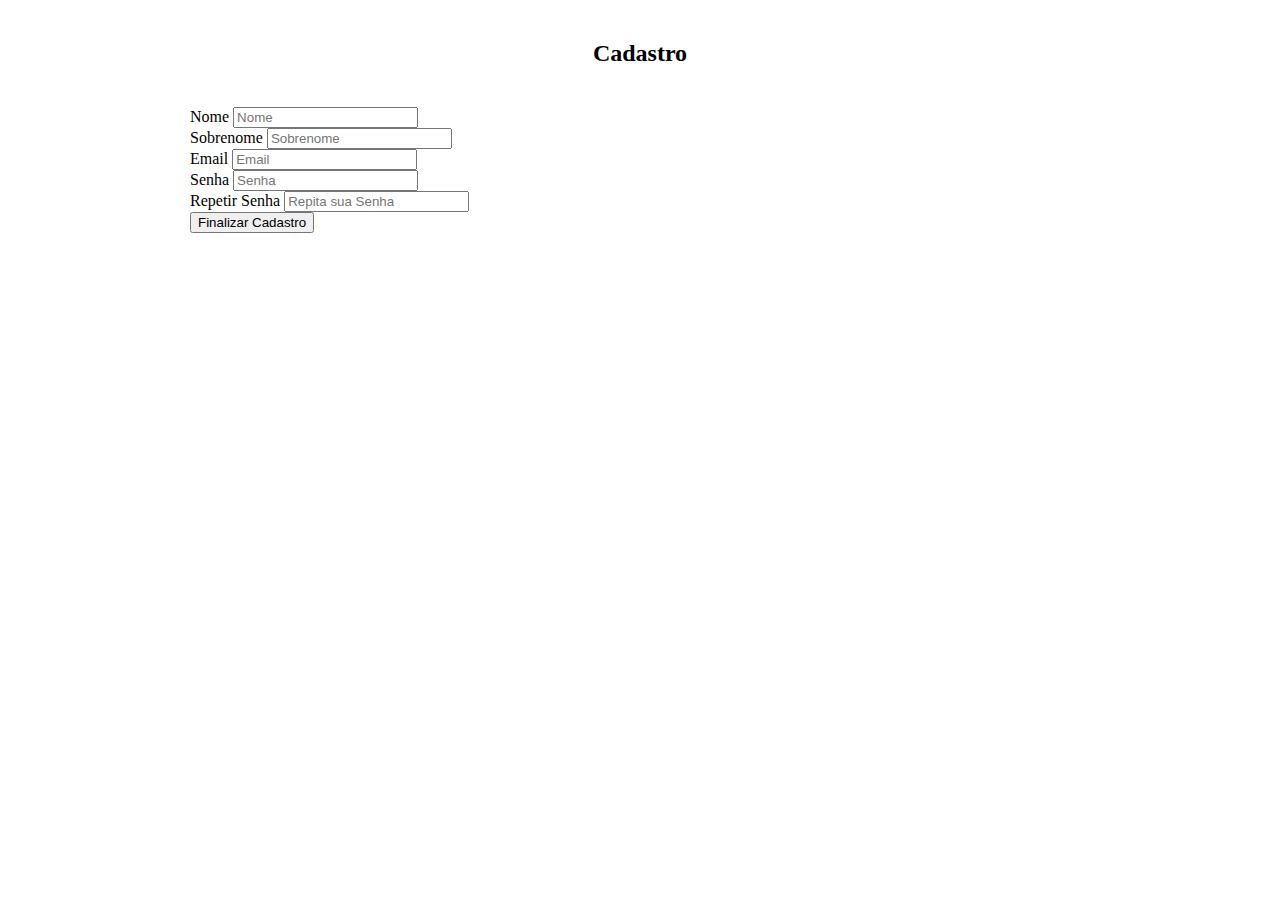
<file: cadastroUsuario.html>
<!DOCTYPE html>
<html lang="en">
<head>
    <meta charset="UTF-8">
    <meta http-equiv="X-UA-Compatible" content="IE=edge">
    <meta name="viewport" content="width=device-width, initial-scale=1.0">
    <link rel="stylesheet" href="https://stackpath.bootstrapcdn.com/bootstrap/4.1.3/css/bootstrap.min.css" integrity="sha384-MCw98/SFnGE8fJT3GXwEOngsV7Zt27NXFoaoApmYm81iuXoPkFOJwJ8ERdknLPMO" crossorigin="anonymous">
    <link rel="icon" type="image/png" sizes="32x32" href="img/favicon-32x32.png">
    <link rel="icon" type="image/png" sizes="16x16" href="img/favicon-16x16.png">
    <title>Cadastro Usuário</title> 

    <link rel="stylesheet" href="styles/styleform.css">
</head>
<body>
    <h2>Cadastro</h2>

    <div class="container-fluid">
        <form id="form-cadastro" action="ControllerCadastro.php" method="post">
            <div class="form-group col-md-10">
                <label for="inputEmail4">Nome</label>
                <input required type="text" class="form-control" placeholder="Nome" name="nome" id="nome">
            </div>
            <div class="form-group col-md-10">
                <label for="inputEmail4">Sobrenome</label>
                <input required type="text" class="form-control" placeholder="Sobrenome" name="sobrenome">
            </div>
            <div class="form-group col-md-10">
                <label for="inputEmail4">Email</label>
                <input required type="email" class="form-control" id="inputEmail4" placeholder="Email" name="email">
            </div>
            <div class="form-group col-md-10">
                <label for="inputPassword4">Senha</label>
                <input required type="password" class="form-control" id="senha" placeholder="Senha" name="senha">
            </div>
            <div class="form-group col-md-10">
                <label for="inputPassword5">Repetir Senha</label>
                <input required type="password" class="form-control" id="confSenha" placeholder="Repita sua Senha" name="confSenha">
            </div>

            <button type="submit" class="btn btn-primary ml-3 mt-3  col-md-10">Finalizar Cadastro</button>
        </form>

    </div>  

    <script src="https://code.jquery.com/jquery-3.3.1.slim.min.js" integrity="sha384-q8i/X+965DzO0rT7abK41JStQIAqVgRVzpbzo5smXKp4YfRvH+8abtTE1Pi6jizo" crossorigin="anonymous"></script>
    <script src="https://cdnjs.cloudflare.com/ajax/libs/popper.js/1.14.3/umd/popper.min.js" integrity="sha384-ZMP7rVo3mIykV+2+9J3UJ46jBk0WLaUAdn689aCwoqbBJiSnjAK/l8WvCWPIPm49" crossorigin="anonymous"></script>
    <script src="https://stackpath.bootstrapcdn.com/bootstrap/4.1.3/js/bootstrap.min.js" integrity="sha384-ChfqqxuZUCnJSK3+MXmPNIyE6ZbWh2IMqE241rYiqJxyMiZ6OW/JmZQ5stwEULTy" crossorigin="anonymous"></script>

    <script  type="text/javascript" src="js/javascript.js"></script>

</body>
</html>
</file>
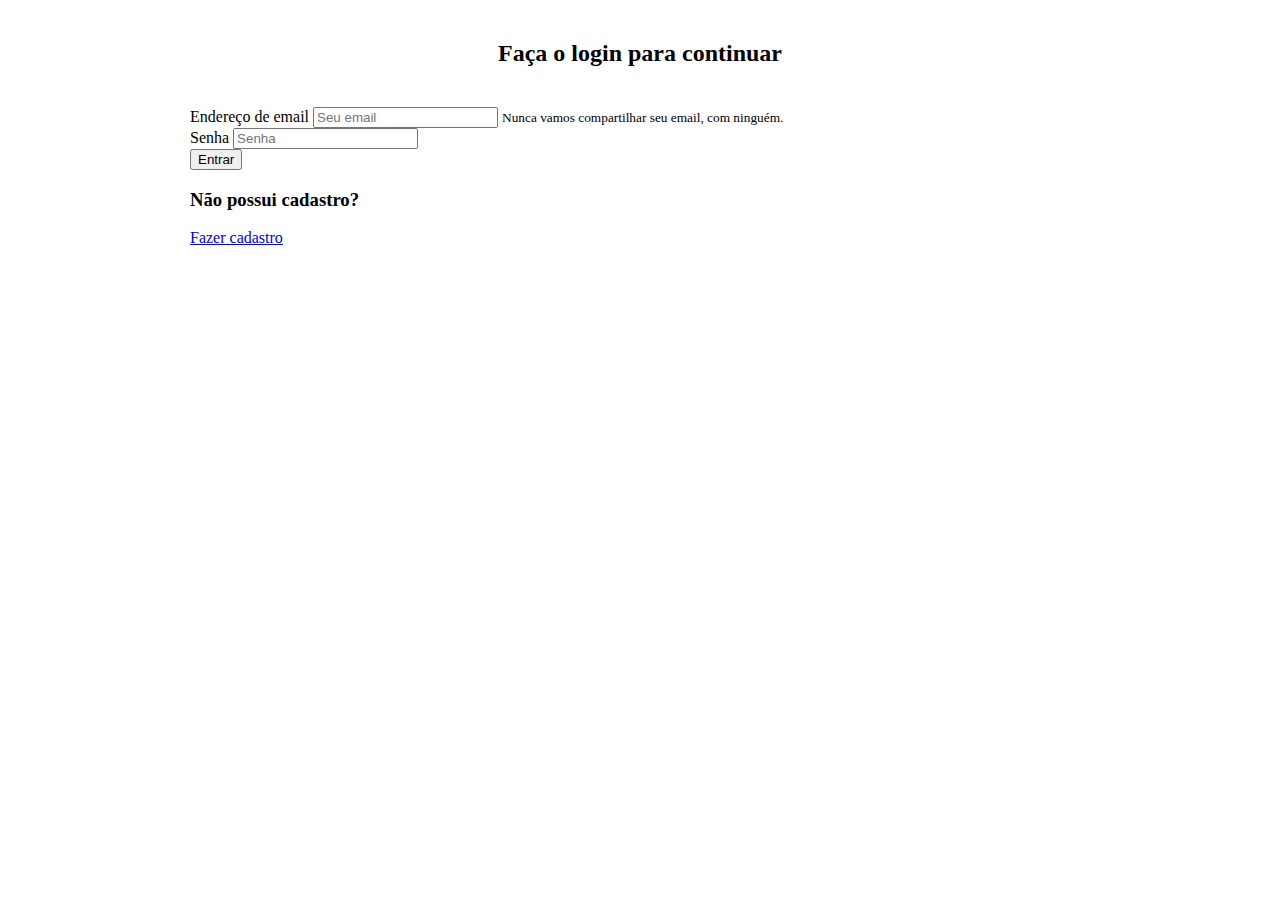
<file: paginaAcesso.html>
<!DOCTYPE html>
<html lang="pt-br">
<head>
    <meta charset="UTF-8">
    <meta http-equiv="X-UA-Compatible" content="IE=edge">
    <meta name="viewport" content="width=device-width, initial-scale=1.0">
    <link rel="stylesheet" href="https://stackpath.bootstrapcdn.com/bootstrap/4.1.3/css/bootstrap.min.css" integrity="sha384-MCw98/SFnGE8fJT3GXwEOngsV7Zt27NXFoaoApmYm81iuXoPkFOJwJ8ERdknLPMO" crossorigin="anonymous">
    <link rel="icon" type="image/png" sizes="32x32" href="img/favicon-32x32.png">
    <link rel="icon" type="image/png" sizes="16x16" href="img/favicon-16x16.png">
    <title>Página de acesso</title>
    <link rel="stylesheet" href="styles/styleform.css">
</head>
<body>
    <div class="container-fluid">
        <h2>Faça o login para continuar</h2>

        <form action="ControllerLogin.php" method="post">
            <div class="form-group" >
              <label for="exampleInputEmail1">Endereço de email</label>
              <input required type="email" class="form-control" id="exampleInputEmail1" aria-describedby="emailHelp" placeholder="Seu email" name="email">
              <small id="emailHelp" class="form-text text-muted">Nunca vamos compartilhar seu email, com ninguém.</small>
            </div>
            <div class="form-group">
              <label for="exampleInputPassword1">Senha</label>
              <input required type="password" class="form-control" id="exampleInputPassword1" placeholder="Senha" name="senha">
            </div>
            <button type="submit" class="btn btn-primary col-md-12">Entrar</button>
            <h3 class="mt-5">Não possui cadastro?</h3>

            <a target="_blank" href='cadastroUsuario.html' class="btn btn-primary ">Fazer cadastro</a>
          </form>
    </div>
  

    <script src="https://code.jquery.com/jquery-3.3.1.slim.min.js" integrity="sha384-q8i/X+965DzO0rT7abK41JStQIAqVgRVzpbzo5smXKp4YfRvH+8abtTE1Pi6jizo" crossorigin="anonymous"></script>
    <script src="https://cdnjs.cloudflare.com/ajax/libs/popper.js/1.14.3/umd/popper.min.js" integrity="sha384-ZMP7rVo3mIykV+2+9J3UJ46jBk0WLaUAdn689aCwoqbBJiSnjAK/l8WvCWPIPm49" crossorigin="anonymous"></script>
    <script src="https://stackpath.bootstrapcdn.com/bootstrap/4.1.3/js/bootstrap.min.js" integrity="sha384-ChfqqxuZUCnJSK3+MXmPNIyE6ZbWh2IMqE241rYiqJxyMiZ6OW/JmZQ5stwEULTy" crossorigin="anonymous"></script>

    <script  type="text/javascript" src="js/javascript.js"></script>
    
</body>
</html>
</file>
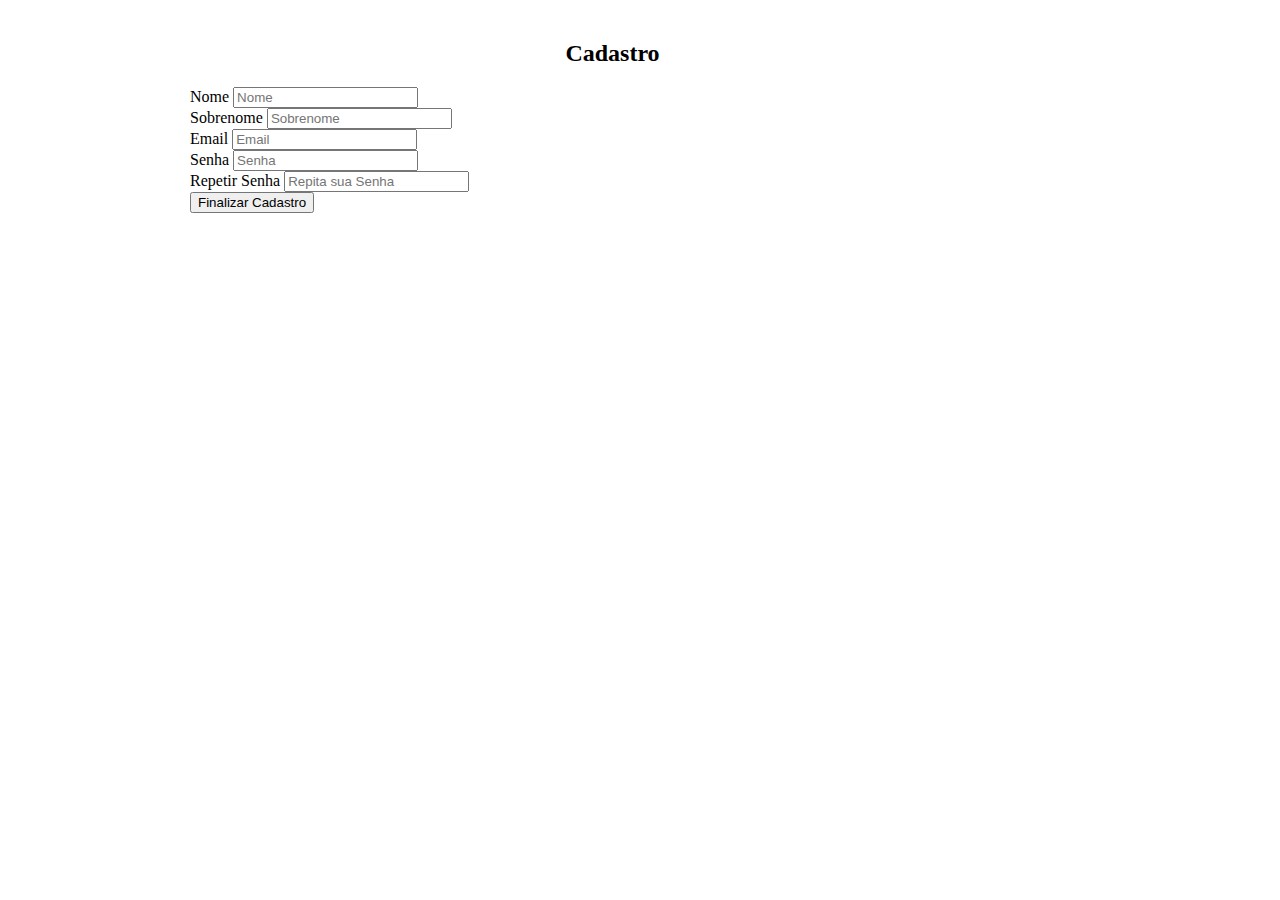
<file: apresentacao-web/cadastroUsuario.html>
<!DOCTYPE html>
<html lang="en">
<head>
    <meta charset="UTF-8">
    <meta http-equiv="X-UA-Compatible" content="IE=edge">
    <meta name="viewport" content="width=device-width, initial-scale=1.0">
    <link rel="stylesheet" href="https://stackpath.bootstrapcdn.com/bootstrap/4.1.3/css/bootstrap.min.css" integrity="sha384-MCw98/SFnGE8fJT3GXwEOngsV7Zt27NXFoaoApmYm81iuXoPkFOJwJ8ERdknLPMO" crossorigin="anonymous">
    <link rel="icon" type="image/png" sizes="32x32" href="img/favicon-32x32.png">
    <link rel="icon" type="image/png" sizes="16x16" href="img/favicon-16x16.png">
    <title>Cadastro Usuário</title> 

    <link rel="stylesheet" href="styles/styleform.css">
</head>
<body>
    <h2>Cadastro</h2>

    <div class="container-fluid">
        <form id="form-cadastro" action="../logica/ControllerCadastro.php" method="post">
            <div class="form-group col-md-10">
                <label for="inputEmail4">Nome</label>
                <input required type="text" class="form-control" placeholder="Nome" name="nome" id="nome">
            </div>
            <div class="form-group col-md-10">
                <label for="inputEmail4">Sobrenome</label>
                <input required type="text" class="form-control" placeholder="Sobrenome" name="sobrenome">
            </div>
            <div class="form-group col-md-10">
                <label for="inputEmail4">Email</label>
                <input required type="email" class="form-control" id="inputEmail4" placeholder="Email" name="email">
            </div>
            <div class="form-group col-md-10">
                <label for="inputPassword4">Senha</label>
                <input required type="password" class="form-control" id="senha" placeholder="Senha" name="senha">
            </div>
            <div class="form-group col-md-10">
                <label for="inputPassword5">Repetir Senha</label>
                <input required type="password" class="form-control" id="confSenha" placeholder="Repita sua Senha" name="confSenha">
            </div>

            <div class="col-md-10">
                <button type="submit" class="btn btn-primary btn-block mt-2">Finalizar Cadastro</button>
            </div>
            
        </form>

    </div>  

    <script src="https://cdn.jsdelivr.net/npm/bootstrap@5.0.2/dist/js/bootstrap.bundle.min.js" integrity="sha384-MrcW6ZMFYlzcLA8Nl+NtUVF0sA7MsXsP1UyJoMp4YLEuNSfAP+JcXn/tWtIaxVXM" crossorigin="anonymous"></script>

    <script  type="text/javascript" src="js/javascript.js"></script>

</body>
</html>
</file>
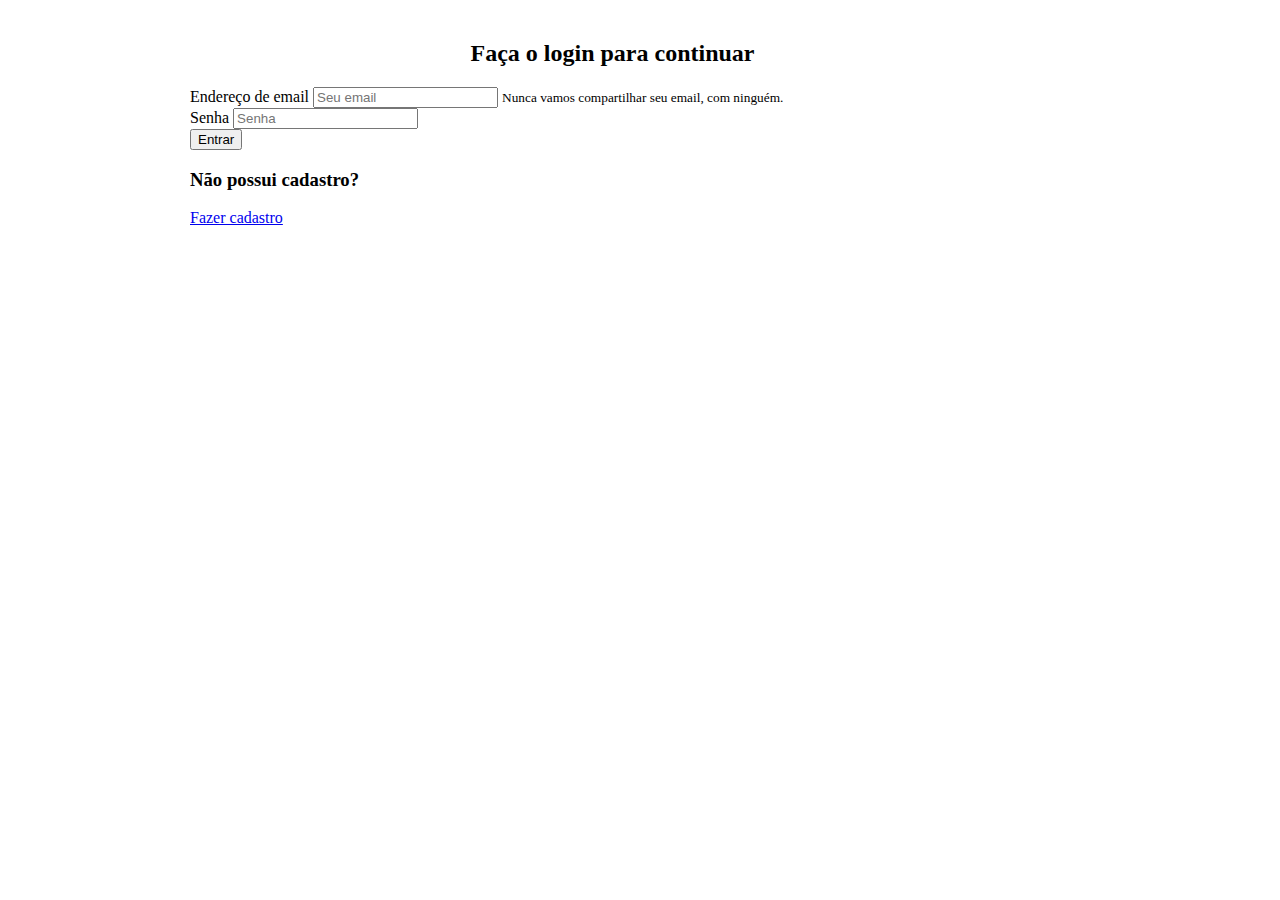
<file: apresentacao-web/login.html>
<!DOCTYPE html>
<html lang="pt-br">
<head>
    <meta charset="UTF-8">
    <meta http-equiv="X-UA-Compatible" content="IE=edge">
    <meta name="viewport" content="width=device-width, initial-scale=1.0">
    <link rel="stylesheet" href="https://stackpath.bootstrapcdn.com/bootstrap/4.1.3/css/bootstrap.min.css" integrity="sha384-MCw98/SFnGE8fJT3GXwEOngsV7Zt27NXFoaoApmYm81iuXoPkFOJwJ8ERdknLPMO" crossorigin="anonymous">
    <link rel="icon" type="image/png" sizes="32x32" href="img/favicon-32x32.png">
    <link rel="icon" type="image/png" sizes="16x16" href="img/favicon-16x16.png">
    <title>Página de acesso</title>
    <link rel="stylesheet" href="styles/styleform.css">
</head>
<body>
    <div class="container-fluid">
        <h2>Faça o login para continuar</h2>

        <form action="http://localhost/portalagro/logica/ControllerLogin.php" method="post">
            <div class="form-group" >
              <label for="exampleInputEmail1">Endereço de email</label>
              <input required type="email" class="form-control" id="exampleInputEmail1" aria-describedby="emailHelp" placeholder="Seu email" name="email">
              <small id="emailHelp" class="form-text text-muted">Nunca vamos compartilhar seu email, com ninguém.</small>
            </div>
            <div class="form-group">
              <label for="exampleInputPassword1">Senha</label>
              <input required type="password" class="form-control" id="exampleInputPassword1" placeholder="Senha" name="senha">
            </div>
            <button type="submit" class="btn btn-primary col-md-12">Entrar</button>
            <h3 class="mt-5">Não possui cadastro?</h3>

            <a target="_blank" href='cadastroUsuario.html' class="btn btn-primary ">Fazer cadastro</a>
          </form>
    </div>
  

  <script src="https://code.jquery.com/jquery-3.3.1.slim.min.js" integrity="sha384-q8i/X+965DzO0rT7abK41JStQIAqVgRVzpbzo5smXKp4YfRvH+8abtTE1Pi6jizo" crossorigin="anonymous"></script>
  <script src="https://cdnjs.cloudflare.com/ajax/libs/popper.js/1.14.3/umd/popper.min.js" integrity="sha384-ZMP7rVo3mIykV+2+9J3UJ46jBk0WLaUAdn689aCwoqbBJiSnjAK/l8WvCWPIPm49" crossorigin="anonymous"></script>
  <script src="https://stackpath.bootstrapcdn.com/bootstrap/4.1.3/js/bootstrap.min.js" integrity="sha384-ChfqqxuZUCnJSK3+MXmPNIyE6ZbWh2IMqE241rYiqJxyMiZ6OW/JmZQ5stwEULTy" crossorigin="anonymous"></script>

  <script  type="text/javascript" src="js/javascript.js"></script>
    
</body>
</html>
</file>
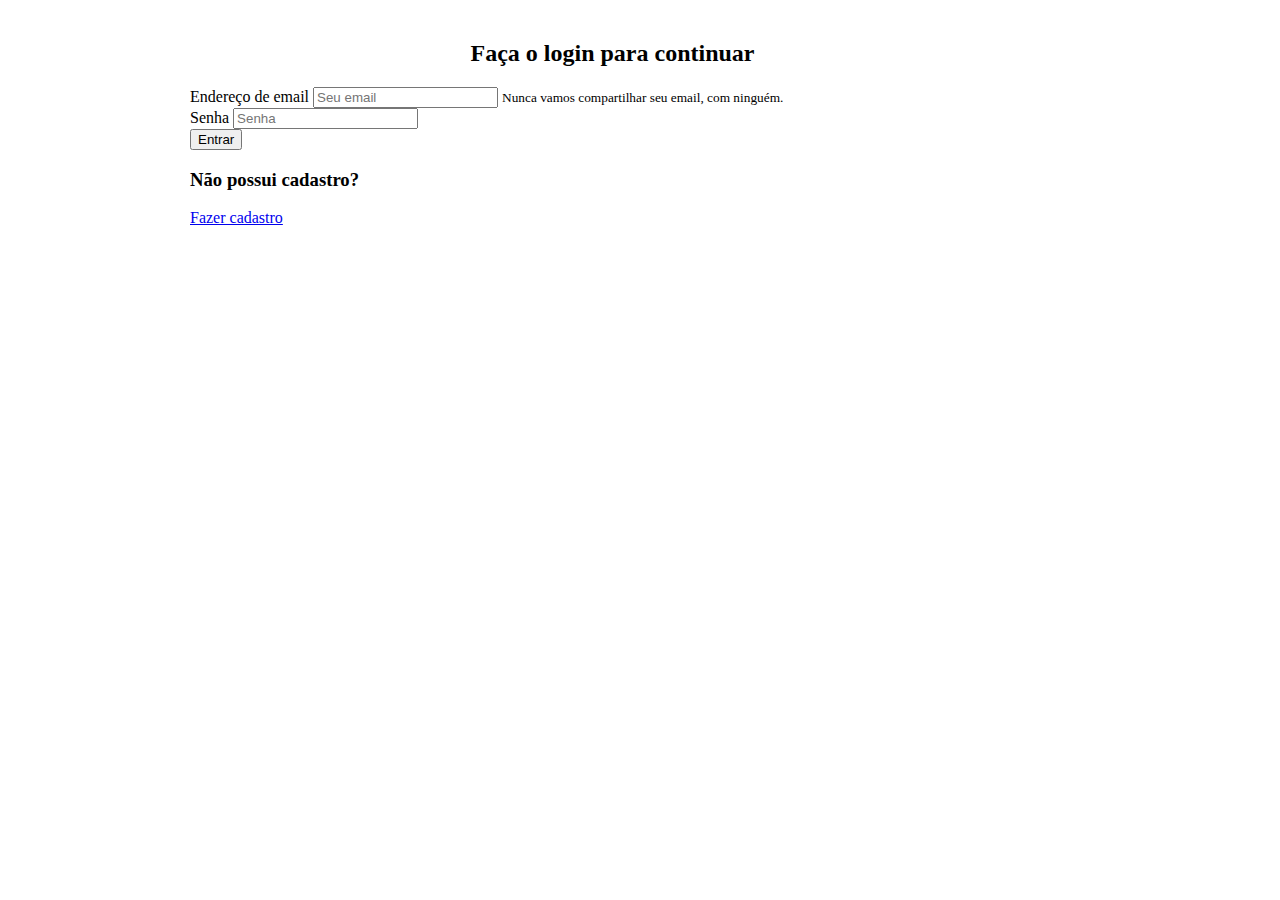
<file: apresentacao-web/paginaAcesso.html>
<!DOCTYPE html>
<html lang="pt-br">
<head>
    <meta charset="UTF-8">
    <meta http-equiv="X-UA-Compatible" content="IE=edge">
    <meta name="viewport" content="width=device-width, initial-scale=1.0">
    <link rel="stylesheet" href="https://stackpath.bootstrapcdn.com/bootstrap/4.1.3/css/bootstrap.min.css" integrity="sha384-MCw98/SFnGE8fJT3GXwEOngsV7Zt27NXFoaoApmYm81iuXoPkFOJwJ8ERdknLPMO" crossorigin="anonymous">
    <link rel="icon" type="image/png" sizes="32x32" href="img/favicon-32x32.png">
    <link rel="icon" type="image/png" sizes="16x16" href="img/favicon-16x16.png">
    <title>Página de acesso</title>
    <link rel="stylesheet" href="styles/styleform.css">
</head>
<body>
    <div class="container-fluid">
        <h2>Faça o login para continuar</h2>

        <form action="ControllerLogin.php" method="post">
            <div class="form-group" >
              <label for="exampleInputEmail1">Endereço de email</label>
              <input required type="email" class="form-control" id="exampleInputEmail1" aria-describedby="emailHelp" placeholder="Seu email" name="email">
              <small id="emailHelp" class="form-text text-muted">Nunca vamos compartilhar seu email, com ninguém.</small>
            </div>
            <div class="form-group">
              <label for="exampleInputPassword1">Senha</label>
              <input required type="password" class="form-control" id="exampleInputPassword1" placeholder="Senha" name="senha">
            </div>
            <button type="submit" class="btn btn-primary col-md-12">Entrar</button>
            <h3 class="mt-5">Não possui cadastro?</h3>

            <a target="_blank" href='cadastroUsuario.html' class="btn btn-primary ">Fazer cadastro</a>
          </form>
    </div>
  

  <script src="https://code.jquery.com/jquery-3.3.1.slim.min.js" integrity="sha384-q8i/X+965DzO0rT7abK41JStQIAqVgRVzpbzo5smXKp4YfRvH+8abtTE1Pi6jizo" crossorigin="anonymous"></script>
  <script src="https://cdnjs.cloudflare.com/ajax/libs/popper.js/1.14.3/umd/popper.min.js" integrity="sha384-ZMP7rVo3mIykV+2+9J3UJ46jBk0WLaUAdn689aCwoqbBJiSnjAK/l8WvCWPIPm49" crossorigin="anonymous"></script>
  <script src="https://stackpath.bootstrapcdn.com/bootstrap/4.1.3/js/bootstrap.min.js" integrity="sha384-ChfqqxuZUCnJSK3+MXmPNIyE6ZbWh2IMqE241rYiqJxyMiZ6OW/JmZQ5stwEULTy" crossorigin="anonymous"></script>

  <script  type="text/javascript" src="js/javascript.js"></script>
    
</body>
</html>
</file>
<file: styles/styleform.css>
@charset "utf-8";

body{
    padding-top: 20px;
    max-width: 900px;
    margin: auto;
  }

  h2{
    text-align: center;
    padding-bottom: 20px;
  }
</file>
<file: apresentacao-web/styles/styleform.css>
@charset "utf-8";

body{
    padding-top: 20px;
    max-width: 900px;
    min-width: 320px;
    margin: auto;
}

h1{
    text-align: center;
    padding-bottom: 15px;
} 


@media(max-width: 900px) {
    h1{
     font-size: 2.2rem;
    }
}


h2{
    text-align: center;
    margin-right: 55px;
}

@media(max-width: 900px) {
    h2{
     font-size: 1.5rem;
    }
}

main{

    padding: 10px;
}

table{
    margin-top: 20px;
}

th{
    text-align: center;
    min-width: 100px;
}

td{
    text-align: center;
}
</file>
